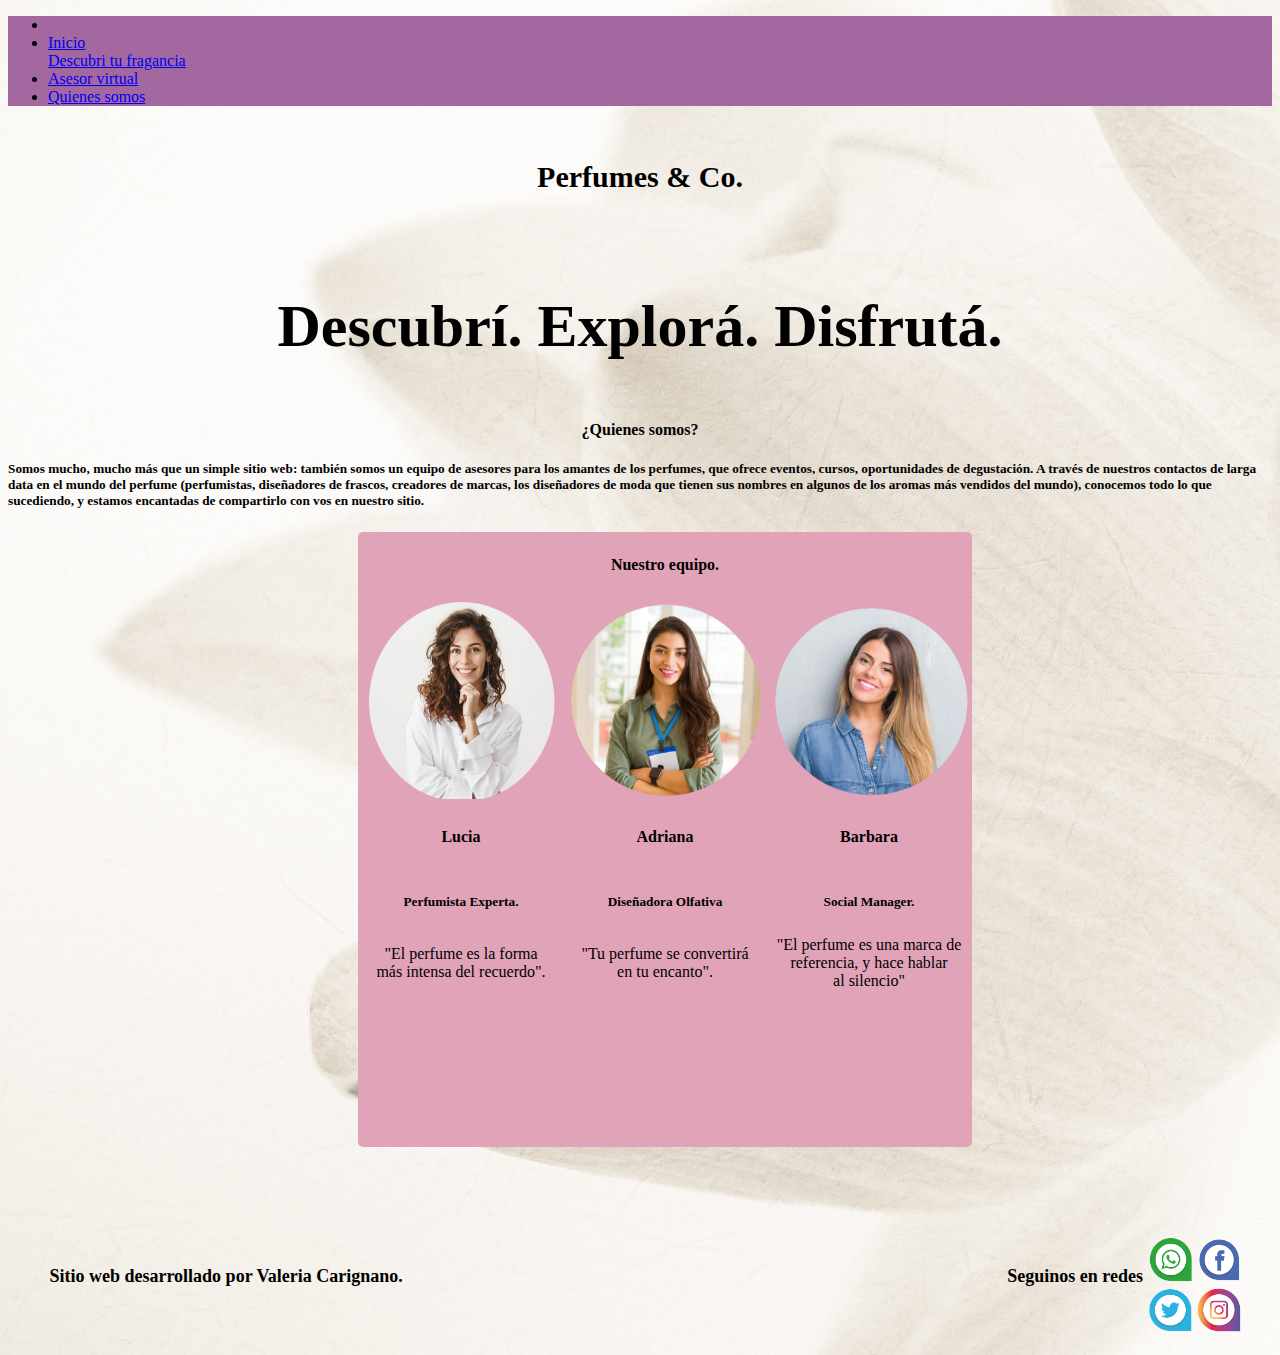
<file: nosotros.html>
<!DOCTYPE html>
<html lang="en">
<head>
    <meta charset="UTF-8">
    <meta http-equiv="X-UA-Compatible" content="IE=edge">
    <meta name="viewport" content="width=device-width, initial-scale=1.0">
    <link rel="stylesheet" href="stylefinal.css"
>   <link href="https://cdn.jsdelivr.net/npm/bootstrap@5.2.0-beta1/dist/css/bootstrap.min.css" rel="stylesheet"
integrity="sha384-0evHe/X+R7YkIZDRvuzKMRqM+OrBnVFBL6DOitfPri4tjfHxaWutUpFmBp4vmVor" crossorigin="anonymous">
<script src="https://cdn.jsdelivr.net/npm/bootstrap@5.2.0-beta1/dist/js/bootstrap.bundle.min.js"
integrity="sha384-pprn3073KE6tl6bjs2QrFaJGz5/SUsLqktiwsUTF55Jfv3qYSDhgCecCxMW52nD2"
crossorigin="anonymous"></script>
 
<title>Perfumes & Co.</title>
</head>
<body>
    <header>
        <nav class="navbar navbar-expand-lg bg-light">
          <div class="container-fluid">
             <div class="collapse navbar-collapse" id="navbarNav">
              <ul class="navbar-nav">
                <li class="nav-item">
                    <li class="nav-item">
                      <a class="nav-link active" aria-current="page" href="index.html">Inicio</a>
                    </li>
                  <a class="nav-link" href="trabajo final explora.html">Descubri tu fragancia</a>
                </li>
                <li class="nav-item">
                  <a class="nav-link" href="trabajo final asesor1.html">Asesor virtual</a>
                </li>
                <li class="nav-item">
                  <a class="nav-link" href="nosotros.html">Quienes somos</a>
                </li>
                   </ul>
            </div>
          </div>
        </nav>
            <br>
      
<h1 class="titulo">Perfumes & Co. </h1><br>
   <h3>Descubrí. Explorá. Disfrutá.</h3> 
        
  </header> 
  
  <main>         
       <h4>¿Quienes somos?</h4>
       
       <H5>Somos mucho, mucho más que un simple sitio web: también somos un equipo de asesores para los amantes de los perfumes, que ofrece eventos, cursos, oportunidades de degustación.
         
         A través de nuestros contactos de larga data en el mundo del perfume (perfumistas, diseñadores de frascos, creadores de marcas, los diseñadores de moda que tienen sus nombres en algunos de los aromas más vendidos del mundo), conocemos todo lo que sucediendo, y estamos encantadas de compartirlo con vos en nuestro sitio.
        </H5><table class="tabla">
          <tr> 
            <td colspan="3"><h4>Nuestro equipo.</h4></td>
          </tr>
          <tr>
            <td class="perfumistas1"><img src="perfumista1.jpg" alt="perfumista1" height="200" width="200"></td>
            <td><img src="perfumista2.jpg" alt="perfumista2" height="200" width="200"></td>
            <td><img src="perfumista3.jpg" alt="perfumista3" height="200" width="200"></td>
          </tr>
          <tr>
            <td><h4>Lucia</h4> </td>
            <td><h4>Adriana</h4></td>
            <td><h4>Barbara</h4></td>
          </tr>
          <tr>
            <td><h5> Perfumista Experta.</h5></td>
            <td><h5> Diseñadora Olfativa </h5></td>
            <td><h5>Social Manager.</h5></td>
          </tr>
          
          <tr>
            <td>"El perfume es la forma <br> más intensa del recuerdo".</td>
            <td> "Tu perfume se convertirá <br>en tu encanto".         </td>
            <td>"El perfume es una marca de<br>referencia, y hace hablar <BR> al silencio"</td>
            </tr>
            
            <tr>
        <td>   </td>
        <td></td>
        <td></td>
      </tr>
    </table>
    </main>
    <br>
    <br>
    <br>
    <br>
    <footer>

      <div class="redes">
     <ul>
  
     <a class="autor">Sitio web desarrollado por Valeria Carignano.</a>
     <a> Seguinos en redes</a>
     <a href="http://web.whatsapp.com/send?text=Tu mensaje&phone=+543415767010&abid=+543415767010/"target="_blank"><img src="WAP.png" alt="whatsapp" width="45px" height="45px"></a>
     <a href="https://www.facebook.com/valecarignano/"target="_blank"><img src="facebook.png" alt="whatsapp" width="45px" height="45px"></a>
     <a href="https://www.twitter.com/"target="_blank"><img src="twitter.png" alt="whatsapp" width="45px" height="45px"></a>
     <a href="https://msng.link/o/?valecarignano83=ig"><img src="instagram.png" alt="whatsapp" width="45px" height="45px"></a>
  </ul></h2></div>
  
   </footer>
   </body>
    </html>
</file>
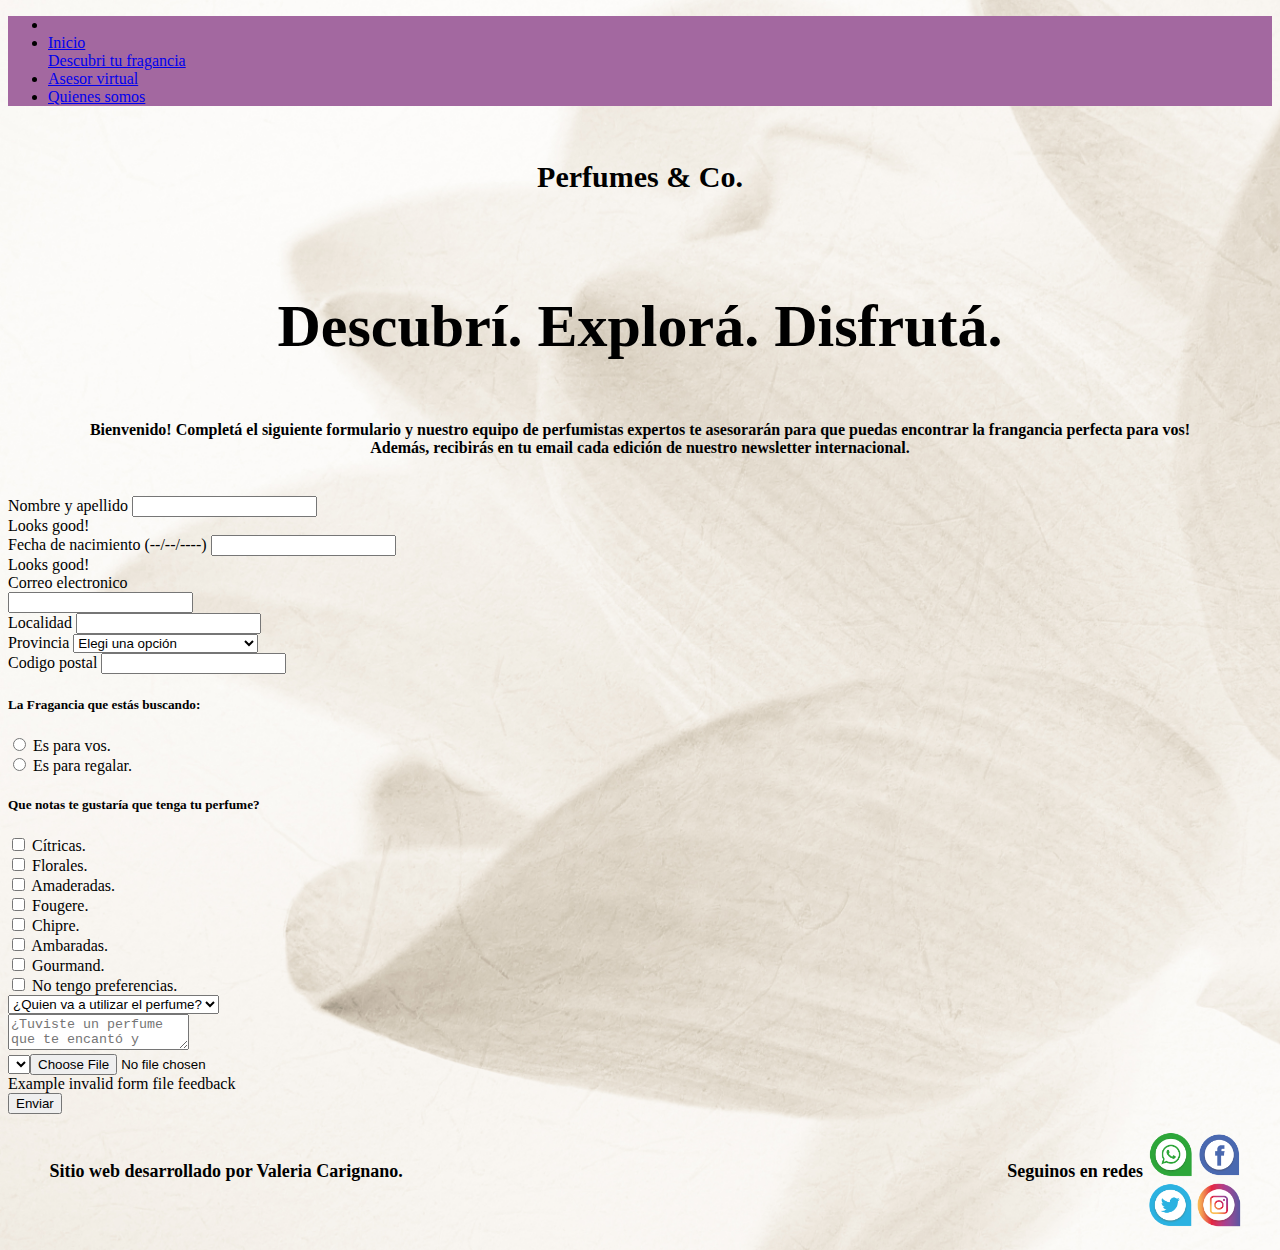
<file: trabajo final asesor1.html>
<!DOCTYPE html>
<html lang="en">
<head>
    <meta charset="UTF-8">
    <meta http-equiv="X-UA-Compatible" content="IE=edge">
    <meta name="viewport" content="width=device-width, initial-scale=1.0">
    <link rel="stylesheet" href="stylefinal.css"
>   <link href="https://cdn.jsdelivr.net/npm/bootstrap@5.2.0-beta1/dist/css/bootstrap.min.css" rel="stylesheet"
integrity="sha384-0evHe/X+R7YkIZDRvuzKMRqM+OrBnVFBL6DOitfPri4tjfHxaWutUpFmBp4vmVor" crossorigin="anonymous">
<script src="https://cdn.jsdelivr.net/npm/bootstrap@5.2.0-beta1/dist/js/bootstrap.bundle.min.js"
integrity="sha384-pprn3073KE6tl6bjs2QrFaJGz5/SUsLqktiwsUTF55Jfv3qYSDhgCecCxMW52nD2"
crossorigin="anonymous"></script>
 
<title>Perfumes & Co.</title>
</head>
<body>
    <header>
        <nav class="navbar navbar-expand-lg bg-light">
          <div class="container-fluid">
             <div class="collapse navbar-collapse" id="navbarNav">
              <ul class="navbar-nav">
                <li class="nav-item">
                    <li class="nav-item">
                      <a class="nav-link active" aria-current="page" href="index.html">Inicio</a>
                    </li>
                  <a class="nav-link" href="trabajo final explora.html">Descubri tu fragancia</a>
                </li>
                <li class="nav-item">
                  <a class="nav-link" href="trabajo final asesor1.html">Asesor virtual</a>
                </li>
                <li class="nav-item">
                  <a class="nav-link" href="nosotros.html">Quienes somos</a>
                </li>
                   </ul>
            </div>
          </div>
        </nav>
            <br>
      
<h1 class="titulo">Perfumes & Co. </h1> <br>
   <h3>Descubrí. Explorá. Disfrutá.</h3> 
        
    </header> 
    <body id="body">
      <h4>Bienvenido! Completá el siguiente formulario y nuestro equipo de perfumistas expertos te asesorarán para que puedas encontrar la frangancia perfecta para vos! <br>
      Además, recibirás en tu email cada edición de nuestro newsletter internacional.</h4> <br>
  <script>
   let nombre= prompt ("Bienvenid@ al asesor virtual ¿Como te llamás?")
   let edad=18
   edad= prompt ("¿Cuantos años tenés?");

    if (edad >=18)
    {alert ( "Perfecto " + nombre + " comencemos el cuestionario!")}
    else {alert (" Lo sentimos mucho "+ nombre + " sólo podemos asesorarte si sos mayor de edad, pero igual podés completar el formulario y suscribirte a nuestro newsletter.")}; 
  </script>
  <form class="row g-3 needs-validation" novalidate>
      <div class="col-md-4">
        <label for="validationCustom01" class="form-label"> Nombre y apellido</label>
        <input type="text" class="form-control" id="validationCustom01" value="" required>
        <div class="valid-feedback">
          Looks good!
        </div>
      </div>
      <div class="col-md-4">
        <label for="validationCustom02" class="form-label">Fecha de nacimiento (--/--/----)</label>
        <input type="text" class="form-control" id="validationCustom02" value="" required>
        <div class="valid-feedback">
          Looks good!
        </div>
      </div>
      <div class="col-md-4">
        <label for="validationCustomUsername" class="form-label">Correo electronico</label>
        <div class="input-group has-validation">
          <span class="input-group-text" id="inputGroupPrepend"></span>
          <input type="email" class="form-control" id="validationCustomUsername" aria-describedby="inputGroupPrepend" required>
          <div class="invalid-feedback">
          </div>
        </div>
      </div>
      <div class="col-md-6">
        <label for="validationCustom03" class="form-label">Localidad</label>
        <input type="text" class="form-control" id="validationCustom03" required>
        <div class="invalid-feedback">
        </div>
      </div>
      <div class="col-md-3">
        <label for="validationCustom04" class="form-label">Provincia</label>
        <select class="form-select" id="validationCustom04" required>
          <option selected disabled value="">Elegi una opción</option>
          <option>Buenos Aires</option> 
          <option>Catamarca</option> 
          <option>Ciudad Atonoma de Bs AS.</option>  
          <option>Chaco</option> 
          <option>Chubut</option> 
          <option>Cordoba</option>
          <option>Corrientes</option>  
          <option>Entre Rios</option>
          <option>Formosa</option>
          <option>Jujuy</option>  
          <option>La Pampa</option>
          <option>La Rioja</option>
          <option>Mendoza</option>
          <option>Misiones</option> 
          <option>Neuquen</option>  
          <option>Rio Negro</option>  
          <option>Salta</option>  
          <option>San Juan</option> 
          <option>San Luis</option>  
          <option>Santa Fe </option>  
          <option>Santa Cruz</option>  
          <option>Santiago del Estero</option> 
          <option>Tierra del Fuego</option>  
          <option>Tucuman</option>  
        </select>
        <div class="invalid-feedback">
         </div>
      </div>
      <div class="col-md-3">
        <label for="validationCustom05" class="form-label">Codigo postal</label>
        <input type="text" class="form-control" id="validationCustom05" required>
        <div class="invalid-feedback">
         </div>
      </div>
     <h5>La Fragancia que estás buscando:</h5>
      <form class="was-validated">
         
          <div class="form-check">
              <input type="radio" class="form-check-input" id="validationFormCheck2" name="radio-stacked" required>
              <label class="form-check-label" for="validationFormCheck2">Es para vos. </label>
            </div>
            <div class="form-check mb-3">
                <input type="radio" class="form-check-input" id="validationFormCheck3" name="radio-stacked" required>
                <label class="form-check-label" for="validationFormCheck3">Es para regalar.</label>
            </div>
            
                        
              <h5>Que notas te gustaría que tenga tu perfume?</h5> 
                    
              
           <div class="form-check">
                <input class="form-check-input" type="checkbox" value="" id="flexCheckIndeterminate">
                <label class="form-check-label" for="flexCheckIndeterminate">
                 Cítricas. </div>
           <div class="form-check">
                <input class="form-check-input" type="checkbox" value="" id="flexCheckIndeterminate">
                <label class="form-check-label" for="flexCheckIndeterminate">
                 Florales. </div>
            <div class="form-check">
                <input class="form-check-input" type="checkbox" value="" id="flexCheckIndeterminate">
                <label class="form-check-label" for="flexCheckIndeterminate">
                Amaderadas.</div>
            <div class="form-check">
                <input class="form-check-input" type="checkbox" value="" id="flexCheckIndeterminate">
                <label class="form-check-label" for="flexCheckIndeterminate">
                Fougere.</div>
            <div class="form-check">
                <input class="form-check-input" type="checkbox" value="" id="flexCheckIndeterminate">
                <label class="form-check-label" for="flexCheckIndeterminate">
                Chipre.</div>
            <div class="form-check">
                <input class="form-check-input" type="checkbox" value="" id="flexCheckIndeterminate">
                <label class="form-check-label" for="flexCheckIndeterminate">
                Ambaradas.</div>
            <div class="form-check">
                <input class="form-check-input" type="checkbox" value="" id="flexCheckIndeterminate">
                <label class="form-check-label" for="flexCheckIndeterminate">
                Gourmand.</div>
            <div class="form-check">
                <input class="form-check-input" type="checkbox" value="" id="flexCheckIndeterminate">
                <label class="form-check-label" for="flexCheckIndeterminate">
                No tengo preferencias.</div>
               
              <div class="mb-3">
                  <select class="form-select" required aria-label="select example">
                      <option value="">¿Quien va a utilizar el perfume?</option>
                  <option value="1">Mujeres</option>
                  <option value="2">Hombres</option>
                  <option value="3">Niños</option>
                  <option value="4">Es indistinto</option>
              </select>
           </div>
          
              <div class="mb-3">
                  <label for="validationTextarea" class="form-label"></label>
                     <textarea class="form-control" id="validationTextarea" placeholder= "¿Tuviste un perfume que te encantó y queres porboar otro similar? ¿Cual era? Contanos! Estamos para ayudarte. No te acordas como se llama ¿Tuviste un perfume que te encantó y queres probar otro similar?Contanos! Estamos para ayudarte. No te acordas como se llama, no hay problema. Subi aqui debajo una foto y te ayudamos a encontrarlo"  ></textarea>
               <div class="valid-feedback"> </div>
               <div class="mb-3">
                  <select class="form-select" required aria-label="select example">
            <div class="invalid-feedback">Example invalid select feedback</div>
        </div>
         
          <div class="mb-3">
            <input type="file" class="form-control" aria-label="" required>
            <div class="invalid-feedback">Example invalid form file feedback</div>
          </div>
        
          <div class="mb-3">
            <button class="btn btn-primary" type="submit">Enviar</button>
          </div>
        </form>
          <div class="col-12">
        <div class="form-check">
         
          </div>
        </div>
      </div>
     
    </form>

    <footer>

      <div class="redes">
     <ul>
  
     <a class="autor">Sitio web desarrollado por Valeria Carignano.</a>
     <a> Seguinos en redes</a>
     <a href="http://web.whatsapp.com/send?text=Tu mensaje&phone=+543415767010&abid=+543415767010/"target="_blank"><img src="WAP.png" alt="whatsapp" width="45px" height="45px"></a>
     <a href="https://www.facebook.com/valecarignano/"target="_blank"><img src="facebook.png" alt="whatsapp" width="45px" height="45px"></a>
     <a href="https://www.twitter.com/"target="_blank"><img src="twitter.png" alt="whatsapp" width="45px" height="45px"></a>
     <a href="https://msng.link/o/?valecarignano83=ig"><img src="instagram.png" alt="whatsapp" width="45px" height="45px"></a>
  </ul></h2></div>
  
   </footer>    
</body>
</html>
</file>
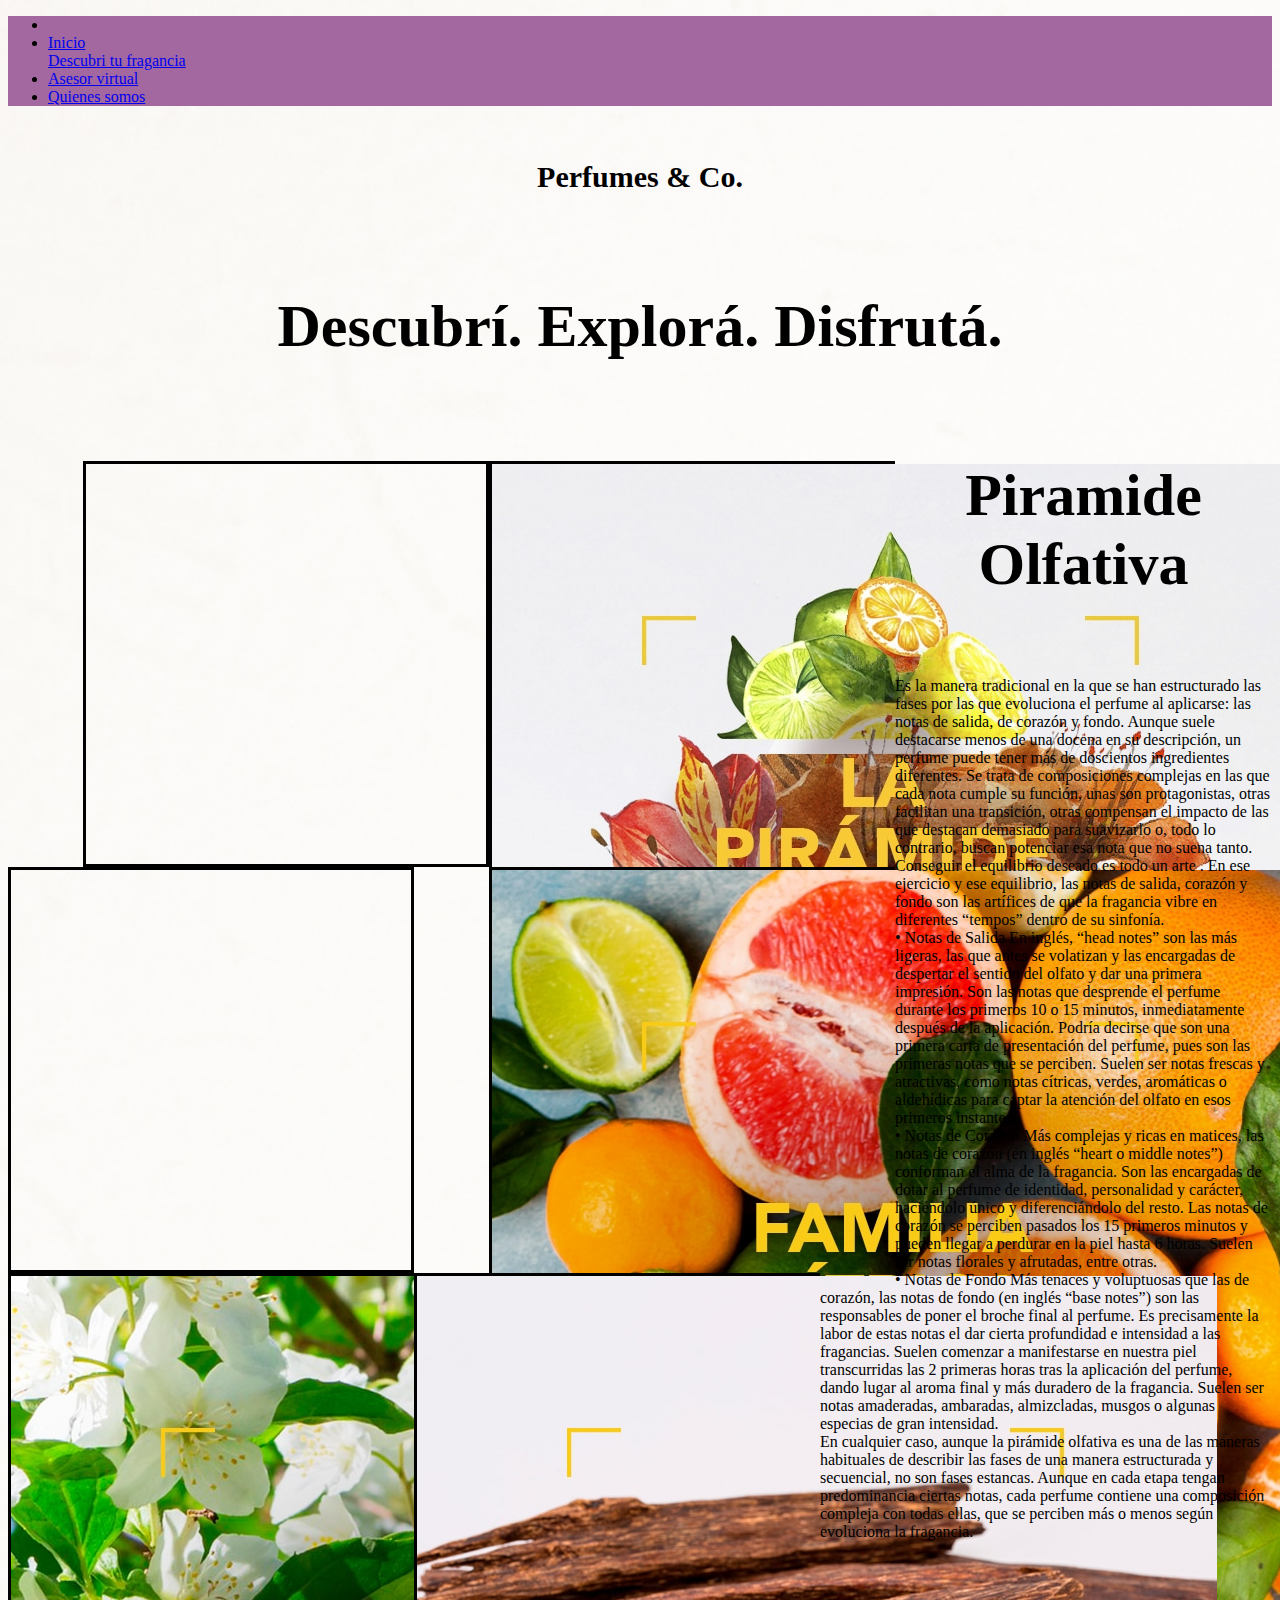
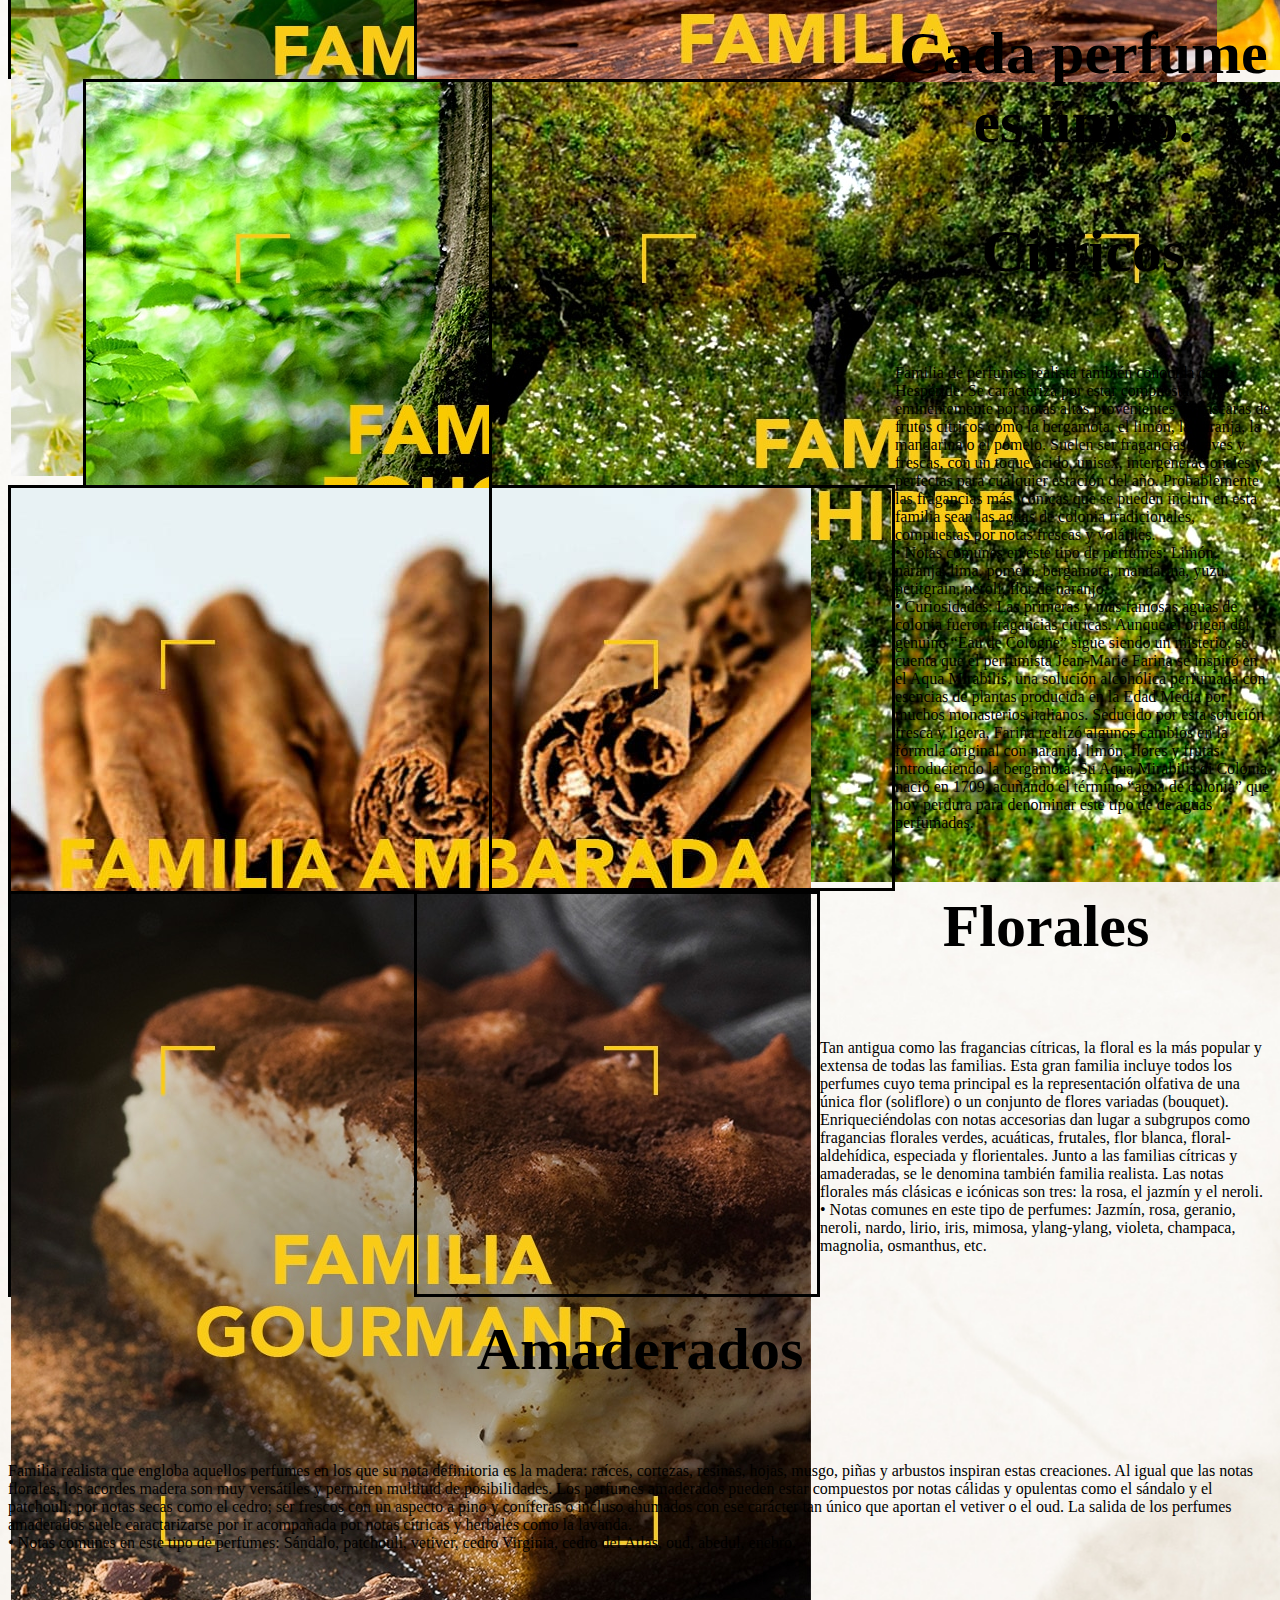
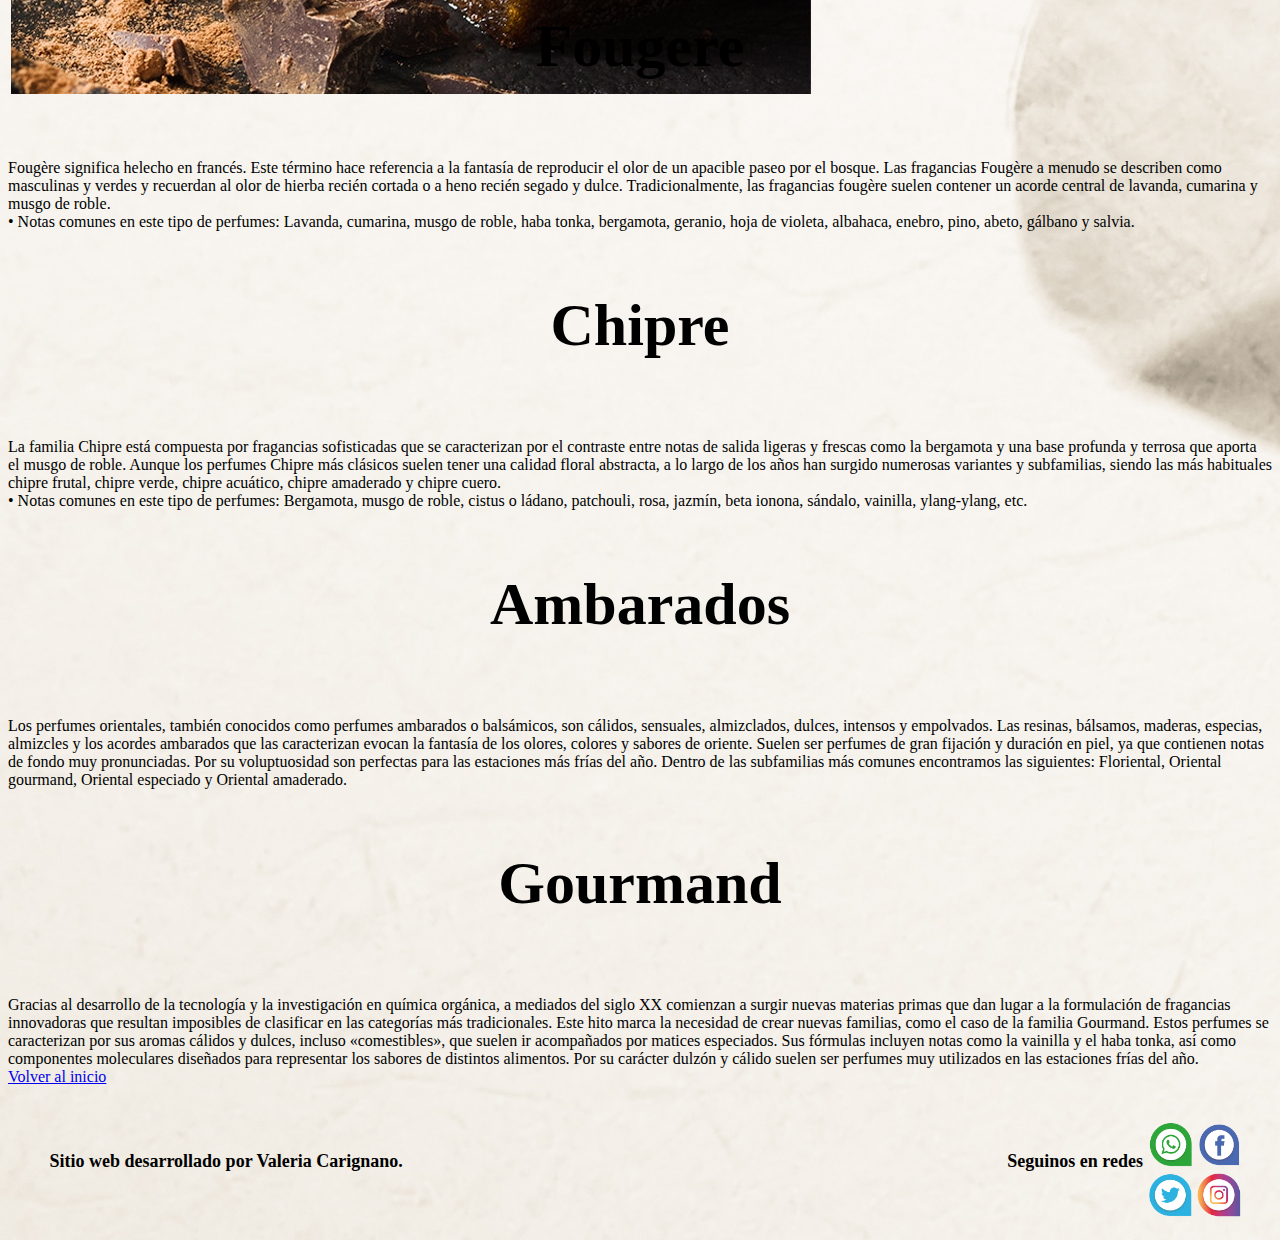
<file: trabajo final explora.html>
<!DOCTYPE html>
<html lang="en">
<head>
    <meta charset="UTF-8">
    <meta http-equiv="X-UA-Compatible" content="IE=edge">
    <meta name="viewport" content="width=device-width, initial-scale=1.0">
    <link rel="stylesheet" href="stylefinal.css"
>   <link href="https://cdn.jsdelivr.net/npm/bootstrap@5.2.0-beta1/dist/css/bootstrap.min.css" rel="stylesheet"
integrity="sha384-0evHe/X+R7YkIZDRvuzKMRqM+OrBnVFBL6DOitfPri4tjfHxaWutUpFmBp4vmVor" crossorigin="anonymous">
<script src="https://cdn.jsdelivr.net/npm/bootstrap@5.2.0-beta1/dist/js/bootstrap.bundle.min.js"
integrity="sha384-pprn3073KE6tl6bjs2QrFaJGz5/SUsLqktiwsUTF55Jfv3qYSDhgCecCxMW52nD2"
crossorigin="anonymous"></script>
 
<title>Perfumes & Co.</title>
</head>
<body>
    <header>
        <nav class="navbar navbar-expand-lg bg-light">
          <div class="container-fluid">
             <div class="collapse navbar-collapse" id="navbarNav">
              <ul class="navbar-nav">
                <li class="nav-item">
                    <li class="nav-item">
                      <a class="nav-link active" aria-current="page" href="index.html">Inicio</a>
                    </li>
                  <a class="nav-link" href="trabajo final explora.html">Descubri tu fragancia</a>
                </li>
                <li class="nav-item">
                  <a class="nav-link" href="trabajo final asesor1.html">Asesor virtual</a>
                </li>
                <li class="nav-item">
                  <a class="nav-link" href="nosotros.html">Quienes somos</a>
                </li>
                   </ul>
            </div>
          </div>
        </nav>
            <br>
      
<h1 class="titulo">Perfumes & Co. </h1> <br>
   <h3>Descubrí. Explorá. Disfrutá.</h3> 
        
    </header> 
    <main>
    
  <p id="inicio"></p>
  <div class="tipo1b">
    <a href="#piramide"><class="card-img-top" alt="Piramide Olfativa"></a>
    <h5 class="card-title"> </h5>
    <p class="card-text">
    </div>
    <div class="tipo1">
    <a href="#piramide"><img src="1piramide.jpg"class="card-img-top" alt="Piramide Olfativa"></a>
    <h5 class="card-title"> </h5>
    <p class="card-text">
    </div>

    <div class="tipo1c">
      <a href="#piramide"><class="card-img-top" alt="Piramide Olfativa"></a>
      <h5 class="card-title"> </h5>
      <p class="card-text">
      </div>
   
        <div class="tipo2">
          <a href="#citrica"><img src="2familiacitrica.jpg"class="card-img-top" alt="Citrica"></a>
          <h5 class="card-title"> </h5>
          <p class="card-text">
         </div>

        <div class="tipo3">
         <a href="#floral"><img src="3familia-floral.jpg"class="card-img-top" alt="Citrica"></a>
         <h5 class="card-title"> </h5>
         <p class="card-text">
         </div>

        <div class="tipo4">
         <a href="#madera"><img src="4familia-amaderada.jpg"class="card-img-top" alt="Citrica"></a>
         <h5 class="card-title"> </h5>
         <p class="card-text">
        </div>
  
        <div class="tipo5">
         <a href="#fougere"><img src="5familia-fougere.jpg"class="card-img-top" alt="Citrica"></a>
         <h5 class="card-title"> </h5>
         <p class="card-text">
        </div>

        <div class="tipo6">
         <a href="#chipre"><img src="6familia-chipre.jpg"class="card-img-top" alt="Citrica"></a>
         <h5 class="card-title"> </h5>
         <p class="card-text">
        </div>

        <div class="tipo7">
         <a href="#ambar"><img src="7familia-ambarada-u-oriental-web.jpg"class="card-img-top" alt="Citrica"></a>
         <h5 class="card-title"> </h5>
         <p class="card-text">
        </div>

        
        <div class="tipo8b">
          <a href="#piramide"><class="card-img-top" alt="Piramide Olfativa"></a>
          <h5 class="card-title"> </h5>
          <p class="card-text">
          </div>
            <div class="tipo8">
             <a href="#gourmand"><img src="8familia-gourmand.jpg"class="card-img-top" alt="Citrica"></a>        
             <h5 class="card-title"> </h5>
             <p class="card-text">
            </div>
            <div class="tipo8c">
              <a href="#piramide"><class="card-img-top" alt="Piramide Olfativa"></a>
              <h5 class="card-title"> </h5>
              <p class="card-text">
              </div>



    <div class="descripcion">
    <a name="piramide" id="piramide"><h3>Piramide Olfativa </h3>    <br>
        Es la manera tradicional en la que se han estructurado las fases por las que evoluciona el perfume al aplicarse: las notas de salida, de corazón y fondo.
        Aunque suele destacarse menos de una docena en su descripción, un perfume puede tener más de doscientos ingredientes diferentes. Se trata de composiciones complejas en las que cada nota cumple su función, unas son protagonistas, otras facilitan una transición, otras compensan el impacto de las que destacan demasiado para suavizarlo o, todo lo contrario, buscan potenciar esa nota que no suena tanto. Conseguir el equilibrio deseado es todo un arte . En ese ejercicio y ese equilibrio, las notas de salida, corazón y fondo son las artífices de que la fragancia vibre en diferentes “tempos” dentro de su sinfonía.
       <br> 
  • Notas de Salida
  En inglés, “head notes” son las más ligeras, las que antes se volatizan y las encargadas de despertar el sentido del olfato y dar una primera impresión. Son las notas que desprende el perfume durante los primeros 10 o 15 minutos, inmediatamente después de la aplicación. Podría decirse que son una primera carta de presentación del perfume, pues son las primeras notas que se perciben. Suelen ser notas frescas y atractivas, como notas cítricas, verdes, aromáticas o aldehídicas para captar la atención del olfato en esos primeros instantes.
  <br>
  • Notas de Corazón
  Más complejas y ricas en matices, las notas de corazón (en inglés “heart o middle notes”) conforman el alma de la fragancia. Son las encargadas de dotar al perfume de identidad, personalidad y carácter, haciéndolo único y diferenciándolo del resto. Las notas de corazón se perciben pasados los 15 primeros minutos y pueden llegar a perdurar en la piel hasta 6 horas. Suelen ser notas florales y afrutadas, entre otras.
  <br>
  • Notas de Fondo
  Más tenaces y voluptuosas que las de corazón, las notas de fondo (en inglés “base notes”) son las responsables de poner el broche final al perfume. Es precisamente la labor de estas notas el dar cierta profundidad e intensidad a las fragancias. Suelen comenzar a manifestarse en nuestra piel transcurridas las 2 primeras horas tras la aplicación del perfume, dando lugar al aroma final y más duradero de la fragancia. Suelen ser notas amaderadas, ambaradas, almizcladas, musgos o algunas especias de gran intensidad.
  <br>
  En cualquier caso, aunque la pirámide olfativa es una de las maneras habituales de describir las fases de una manera estructurada y secuencial, no son fases estancas. Aunque en cada etapa tengan predominancia ciertas notas, cada perfume contiene una composición compleja con todas ellas, que se perciben más o menos según evoluciona la fragancia.  <br>
                
<br>
</a class="familias">
<a><h3>Cada perfume es único.</h3></a>
 
<a name="citrica" id="citrica"><h3>Citricos   </h3>   <br>
    Familia de perfumes realista también conocida como Hespéride. Se caracteriza por estar compuesta eminentemente por notas altas provenientes de cáscaras de frutos cítricos como la bergamota, el limón, la naranja, la mandarina o el pomelo. Suelen ser fragancias suaves y frescas, con un toque ácido, unisex, intergeneracionales y perfectas para cualquier estación del año. Probablemente las fragancias más icónicas que se pueden incluir en esta familia sean las aguas de colonia tradicionales, compuestas por notas frescas y volátiles. <br>
    • Notas comunes en este tipo de perfumes: Limón, naranja, lima, pomelo, bergamota, mandarina, yuzu, petitgrain, neroli, flor de naranjo. <br>
    • Curiosidades: Las primeras y más famosas aguas de colonia fueron fragancias cítricas. Aunque el origen del genuino “Eau de Cologne” sigue siendo un misterio, se cuenta que el perfumista Jean-Marie Farina se inspiró en el Aqua Mirabilis, una solución alcohólica perfumada con esencias de plantas producida en la Edad Media por muchos monasterios italianos. Seducido por esta solución fresca y ligera, Farina realizó algunos cambios en la fórmula original con naranja, limón, flores y frutas introduciendo la bergamota. Su Aqua Mirabilis di Colonia nació en 1709, acuñando el término “agua de colonia” que hoy perdura para denominar este tipo de de aguas perfumadas. <br>

    <a name="floral" id="florales"><h3>Florales </h3>     <br>   
    Tan antigua como las fragancias cítricas, la floral es la más popular y extensa de todas las familias. Esta gran familia incluye todos los perfumes cuyo tema principal es la representación olfativa de una única flor (soliflore) o un conjunto de flores variadas (bouquet). Enriqueciéndolas con notas accesorias dan lugar a subgrupos como fragancias florales verdes, acuáticas, frutales, flor blanca, floral-aldehídica, especiada y florientales. Junto a las familias cítricas y amaderadas, se le denomina también familia realista. Las notas florales más clásicas e icónicas son tres: la rosa, el jazmín y el neroli. <br>
   • Notas comunes en este tipo de perfumes: Jazmín, rosa, geranio, neroli, nardo, lirio, iris, mimosa, ylang-ylang, violeta, champaca, magnolia, osmanthus, etc. <br>
  
   <a name="madera" id="madera"><h3>Amaderados</h3>      <br>
    Familia realista que engloba aquellos perfumes en los que su nota definitoria es la madera: raíces, cortezas, resinas, hojas, musgo, piñas y arbustos inspiran estas creaciones. Al igual que las notas florales, los acordes madera son muy versátiles y permiten multitud de posibilidades. Los perfumes amaderados pueden estar compuestos por notas cálidas y opulentas como el sándalo y el patchouli; por notas secas como el cedro; ser frescos con un aspecto a pino y coníferas o incluso ahumados con ese carácter tan único que aportan el vetiver o el oud. La salida de los perfumes amaderados suele caractarizarse por ir acompañada por notas cítricas y herbales como la lavanda. <br>
   • Notas comunes en este tipo de perfumes: Sándalo, patchouli, vetiver, cedro Virginia, cedro del Atlas, oud, abedul, enebro. <br>
 
   <a name="fougere" id="fougere"><h3>Fougere    </h3>   <br>
    Fougère significa helecho en francés. Este término hace referencia a la fantasía de reproducir el olor de un apacible paseo por el bosque. Las fragancias Fougère a menudo se describen como masculinas y verdes y recuerdan al olor de hierba recién cortada o a heno recién segado y dulce. Tradicionalmente, las fragancias fougère suelen contener un acorde central de lavanda, cumarina y musgo de roble. <br>
   • Notas comunes en este tipo de perfumes: Lavanda, cumarina, musgo de roble, haba tonka, bergamota, geranio, hoja de violeta, albahaca, enebro, pino, abeto, gálbano y salvia. <BR>
 
    <a name="chipre" id="chipre"><h3>Chipre </h3>         <br>
    La familia Chipre está compuesta por fragancias sofisticadas que se caracterizan por el contraste entre notas de salida ligeras y frescas como la bergamota y una base profunda y terrosa que aporta el musgo de roble. Aunque los perfumes Chipre más clásicos suelen tener una calidad floral abstracta, a lo largo de los años han surgido numerosas variantes y subfamilias, siendo las más habituales chipre frutal, chipre verde, chipre acuático, chipre amaderado y chipre cuero. <br>
   • Notas comunes en este tipo de perfumes: Bergamota, musgo de roble, cistus o ládano, patchouli, rosa, jazmín, beta ionona, sándalo, vainilla, ylang-ylang, etc. <br>
 
   <a name="ambar" id="ambar"><h3>Ambarados</h3>         <br>
    Los perfumes orientales, también conocidos como perfumes ambarados o balsámicos, son cálidos, sensuales, almizclados, dulces, intensos y empolvados. Las resinas, bálsamos, maderas, especias, almizcles y los acordes ambarados que las caracterizan evocan la fantasía de los olores, colores y sabores de oriente. Suelen ser perfumes de gran fijación y duración en piel, ya que contienen notas de fondo muy pronunciadas. Por su voluptuosidad son perfectas para las estaciones más frías del año. Dentro de las subfamilias más comunes encontramos las siguientes: Floriental, Oriental gourmand, Oriental especiado y Oriental amaderado. <br>
<a name="gourmand" id="gourmand"> <h3>Gourmand  </h3>  <br>
    Gracias al desarrollo de la tecnología y la investigación en química orgánica, a mediados del siglo XX comienzan a surgir nuevas materias primas que dan lugar a la formulación de fragancias innovadoras que resultan imposibles de clasificar en las categorías más tradicionales. Este hito marca la necesidad de crear nuevas familias, como el caso de la familia Gourmand. Estos perfumes se caracterizan por sus aromas cálidos y dulces, incluso «comestibles», que suelen ir acompañados por matices especiados. Sus fórmulas incluyen notas como la vainilla y el haba tonka, así como componentes moleculares diseñados para representar los sabores de distintos alimentos. Por su carácter dulzón y cálido suelen ser perfumes muy utilizados en las estaciones frías del año.
   </div>

   <a href=#inicio>Volver al inicio</a> 
   <br>
   <br>
  </main>
</body>
<footer>

  <div class="redes">
 <ul>

 <a class="autor">Sitio web desarrollado por Valeria Carignano.</a>
 <a> Seguinos en redes</a>
 <a href="http://web.whatsapp.com/send?text=Tu mensaje&phone=+543415767010&abid=+543415767010/"target="_blank"><img src="WAP.png" alt="whatsapp" width="45px" height="45px"></a>
 <a href="https://www.facebook.com/valecarignano/"target="_blank"><img src="facebook.png" alt="whatsapp" width="45px" height="45px"></a>
 <a href="https://www.twitter.com/"target="_blank"><img src="twitter.png" alt="whatsapp" width="45px" height="45px"></a>
 <a href="https://msng.link/o/?valecarignano83=ig"><img src="instagram.png" alt="whatsapp" width="45px" height="45px"></a>
</ul></h2></div>

</footer>  
</body>

</html>
</file>
<file: stylefinal.css>
body {
    background-image: url(fondo\ 5.jpg);
    background-size:cover;
 }
h1{ text-align: center;
    font-family:Elephant; font-size: 30px }
h3{ text-align: center;
    font-family:Elephant; font-size: 60px}


.container-fluid{
    background-color: rgb(163, 104, 160);
}
 .tipo1{  
        width: 400px; 
        height:400px;
        border-color: black; border-style: solid;
       font-family:Arial black; font-size:medium;
        color:rgb(27, 26, 26);
        float: left;
}

.tipo1b{  
    width: 400px; 
    height:400px;
       border-color: black; border-style: solid;
      font-family:Arial black; font-size:medium;
    color:rgb(27, 26, 26);
    float: left;
    margin-left: 75px;
    }
    
 .tipo1c{  
    width: 400px; 
    height:400px;
      border-color: black; border-style: solid;
      font-family:Arial black; font-size:medium;
    color:rgb(27, 26, 26);
    float: left;
    }
.tipo2{  
    width: 400px; 
    height:400px;
    border-color: black; border-style: solid;
    font-family:Arial black; font-size:medium;
    color:rgb(27, 26, 26);
    float: left;
    margin-left: 75px;

}
.tipo3{  
    width: 400px; 
    height:400px;
    border-color: black; border-style: solid;
    background-color: blue;
    font-family:Arial black; font-size:medium;
    color:rgb(27, 26, 26);
    float: left;}

    
 .tipo4{  
    width: 400px; 
    height:400px;
    border-color: black; border-style: solid;
    background-color: blue;
    font-family:Arial black; font-size:medium;
    color:rgb(27, 26, 26);
    float: left;


}
.tipo5{  
width: 400px; 
height:400px;
border-color: black; border-style: solid;
background-color: blue;
font-family:Arial black; font-size:medium;
color:rgb(27, 26, 26);
float: left;
margin-left: 75px;
}
.tipo6{  
width: 400px; 
height:400px;
border-color: black; border-style: solid;
background-color: blue;
font-family:Arial black; font-size:medium;
color:rgb(27, 26, 26);
float: left;}

.tipo7{  
    width: 400px; 
    height:400px;
    border-color: black; border-style: solid;
    background-color: blue;
    font-family:Arial black; font-size:medium;
    color:rgb(27, 26, 26);
    float: left;
}
.tipo8{  
width: 400px; 
height:400px;
border-color: black; border-style: solid;
background-color: blue;
font-family:Arial black; font-size:medium;
color:rgb(27, 26, 26);
float: left;

}

.tipo8b{  
    width: 400px; 
    height:400px;
    background-color: transparent;
    border-color: black; border-style: solid;
     font-family:Arial black; font-size:medium;
    color:rgb(27, 26, 26);
    float: left;
    margin-left: 75px;
}
.tipo8c{  
width: 400px; 
height:400px;
border-color: black; border-style: solid;
background-color: transparent;
font-family:Arial black; font-size:medium;
color:rgb(27, 26, 26);
float: left;}

.descripcion{
    margin-top: 100px;
}

.cuadro{
width: 700px;
height: 450px;
background-image:url(estaciones.png);
background-color: rgb(214, 149, 149);font-style:oblique;
background-repeat: no-repeat;
float:left;
margin-top:20px;
margin-left: 50px;
font-family: georgia;
color: black;
text-decoration: none;

}

.frases{
width: 300px;
height: 450px;
background-color: rgb(214, 149, 149);
font-family:"Georgia"; font-style:oblique ;
float: left; 
padding: 20px;
margin-top: 20px;
margin-left: 200px ; 
align-content: right;
}

.publicidades{
    width: 1000px;
    height: 50px;
    float: left;
    font-family: Georgia;
text-align: left;
margin-top: 15px;}

.videos{
    margin-left: 50px;
    
}
footer.redes{
 height: 200px;
 background-color: blue;
 padding: 30px;
display: inline block;
padding-left: 100%;
margin-left: 50px;
}

footer {
    font-family: "Calibri";
    font-size:large;
    text-align: right;
    padding-right: 30px;
    font-weight: bold;}
.autor{
    font-family: "Calibri"; color:black;
    font-size:large;
    padding-right: 600px;
    text-decoration: none;}

 
.tabla{
    background-color: rgb(224, 163, 184);
    border-color: black;
    border-radius: 5px;
    margin-left:350px;
    text-align:center;
padding-bottom: 150px;}

h4{
text-align: center;}
</file>
